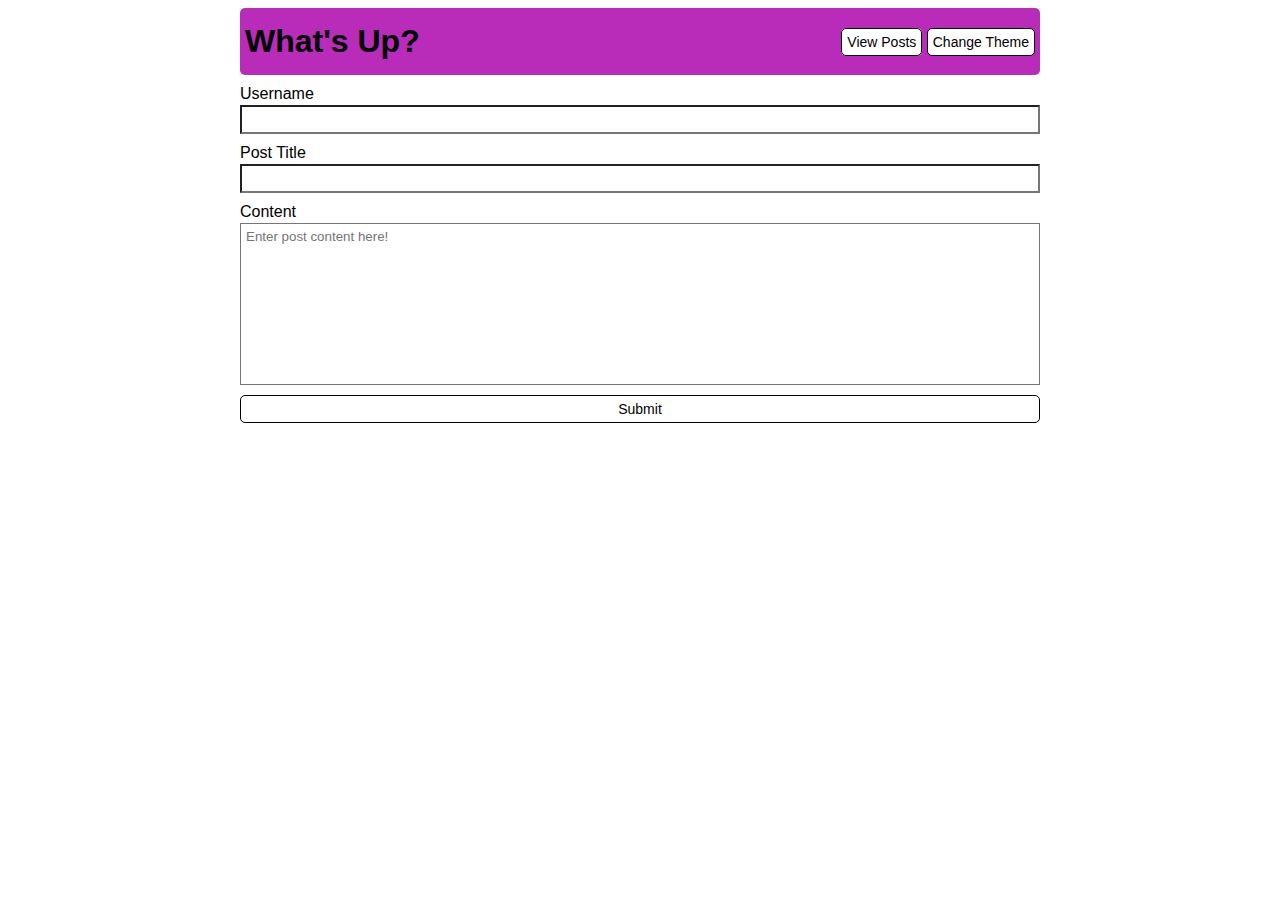
<file: index.html>
<!DOCTYPE html>
<html lang="en">
<head>
    <link rel="stylesheet" href="./assets/css/styles.css">
    <link rel="stylesheet" href="./assets/css/form.css">

    <title>Cole's Demo Blog - Submit Posts</title>
    <meta name="viewport" content="width=device-width, initial-scale=1.0">
    <meta charset="UTF-8">
</head>
<body>
    <div id="main-container">
        <header id="header">
            <h1 class="dark-exclude">What's Up?</h1>
            <div class="dark-exclude">
                <a href="/blog">View Posts</a>
                <button id="theme-toggle" class="dark-exclude">Change Theme</button>
            </div>
        </header>

        <form id="post-submission-form">
            <label for="username">Username</label>
            <input type="text" name="username" id="username-input">
    
            <label for="post-title">Post Title</label>
            <input type="text" name="post-title" id="post-title-input">
    
            <label for="post-content">Content</label>
            <textarea 
                name="post-content" 
                id="post-content-input" 
                cols="30" 
                rows="10"
                placeholder="Enter post content here!"
            ></textarea>

            <button type="submit" id="form-submit-btn">Submit</button>
        </form>
    </div>

    <script src="./assets/js/logic.js"></script>
    <script src="./assets/js/form.js"></script>
</body>
</html>
</file>
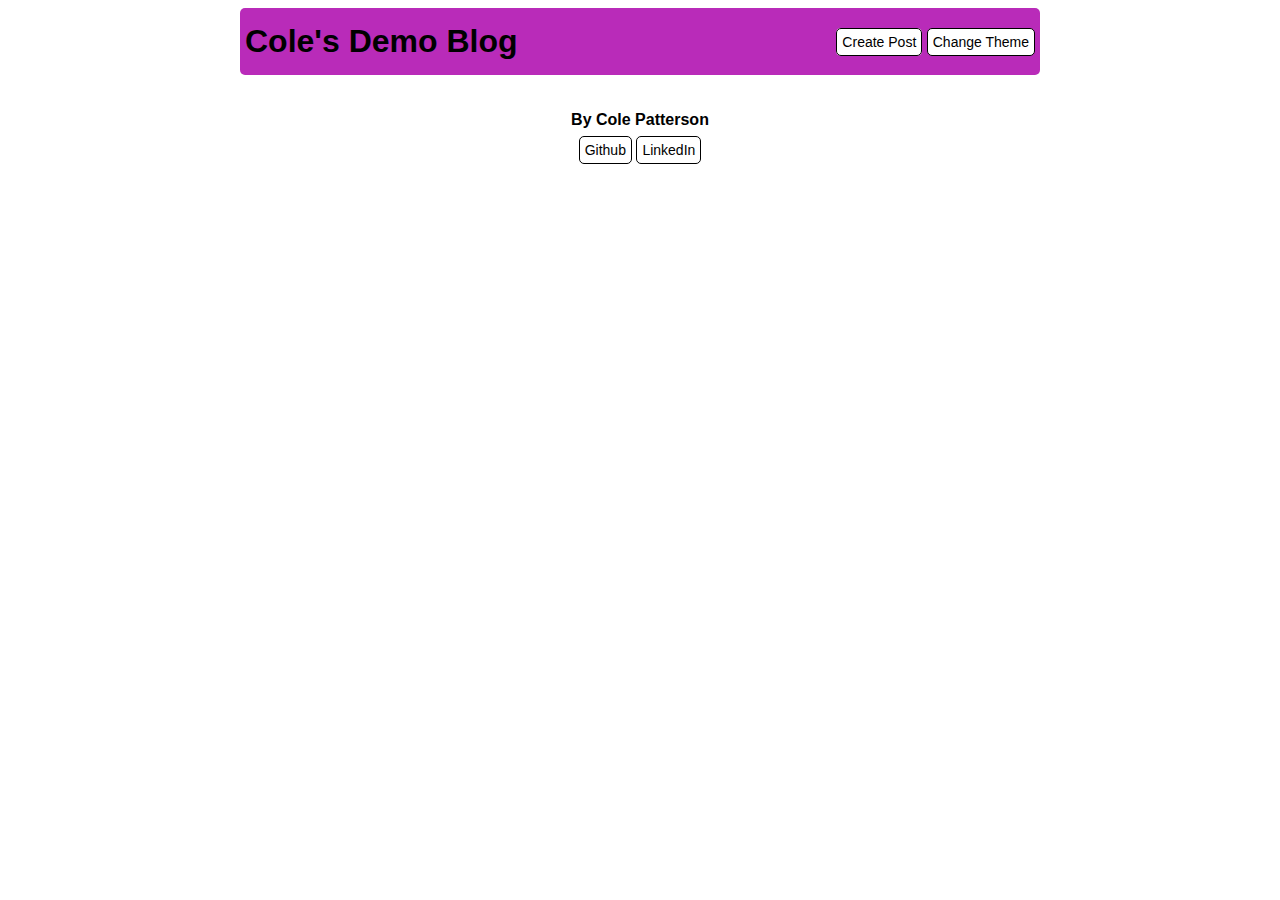
<file: blog.html>
<!DOCTYPE html>
<html lang="en">
<head>
    <link rel="stylesheet" href="./assets/css/blog.css">
    <link rel="stylesheet" href="./assets/css/styles.css">

    <meta charset="UTF-8">
    <meta name="viewport" content="width=device-width, initial-scale=1.0">
    <title>Cole's Demo Blog - All Post</title>
</head>
<body>
    <div id="main-container">
        <header id="header" class="dark-exclude">
            <h1 class="dark-exclude">Cole's Demo Blog</h1>
            <div class="dark-exclude">
                <a href="index.html">Create Post</a>
                <button id="theme-toggle">Change Theme</button>
            </div>
        </header>
        <ul id="posts-list">
        </ul>

        <footer id="content-footer">
            <h4>By Cole Patterson</h4>
            <div>
                <a href="https://github.com" target="_blank">Github</a>
                <a href="https://linkedin.com" target="_blank">LinkedIn</a>
            </div>
        </footer>
    </div>

    <script src="./assets/js/logic.js"></script>
    <script src="./assets/js/blog.js"></script>
</body>
</html>
</file>
<file: assets/css/styles.css>
* {
    font-family: Arial, Helvetica, sans-serif;

    --corner-rounding: 5px;
}

body {
    width: inherit;
    justify-content: center;
    display: flex;
}

#main-container {
    width: 100%;

    height: max-content;

    min-width: 400px;
    max-width: 800px;
    
    padding-left: 10px;
    padding-right: 10px;
}
#header h1 {
    margin: 0px;
}

#header {
    display: flex;
    align-items: center;
    justify-content: space-between;

    background-color: rgb(185, 43, 185);
    
    padding-top: 15px;
    padding-bottom: 15px;

    padding-left: 5px;
    padding-right: 5px;

    margin-bottom: 10px;

    border-radius: var(--corner-rounding);
}

#content-footer {
    display: flex;
    flex-direction: column;

    align-items: center;
}

#content-footer h4 {
    margin: 4px;
    padding-bottom: 8px;
}

/* default */
button, a {
    text-decoration: none;
    font-size: 14px;
    padding: 5px;
    color: black;
    background-color: white;
    border: 1px solid black;
    border-radius: var(--corner-rounding);
}

input {
    background-color: unset;
}

.dark *:not(.dark-exclude, a, button) {
    background-color: black;
    color: white;
}
</file>
<file: assets/css/form.css>
form {
    display: flex;
    flex-direction: column;

    row-gap: 10px;
}

input, textarea {
    padding: 5px
}

textarea {
    background-color: unset;
    resize: none;
}

label {
    margin-bottom: -8px;
}
</file>
<file: assets/css/blog.css>
h3 {
    margin: 0;
}

#posts-list {
    list-style: none;
    
    display: flex;
    flex-direction: column-reverse;
    gap: 12px;
}

.post {
    display: flex;
    flex-direction: column;
    gap: 4px
}

.post footer {
    display: flex;
    align-items: baseline;
    gap: 10px;
}

.post footer span {
    font-size: small;
    color: gray;
}
</file>
